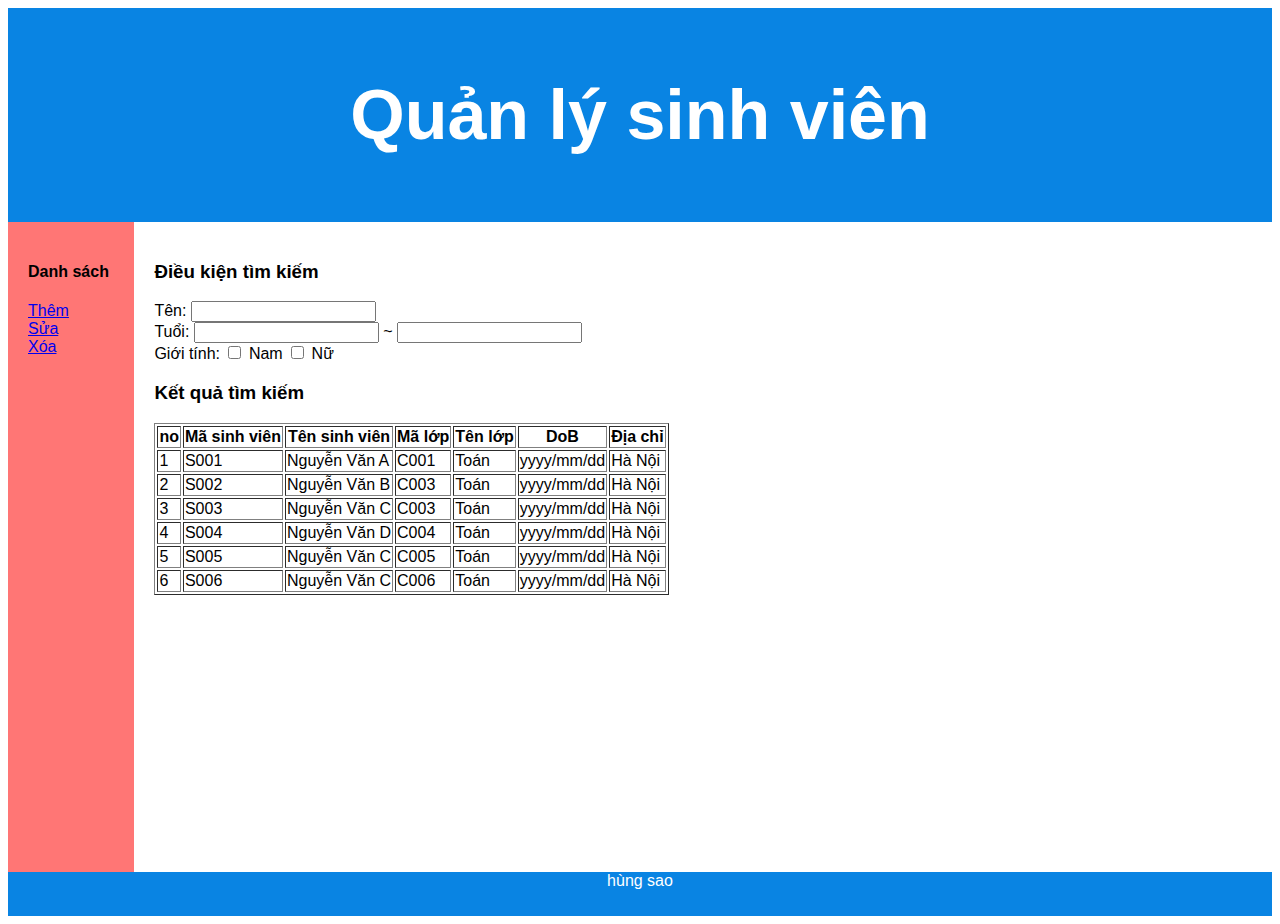
<file: index.html>
<!DOCTYPE html>
<html lang="en">
  <head>
    <meta charset="UTF-8" />
    <meta name="viewport" content="width=device-width, initial-scale=1.0" />
    <meta http-equiv="X-UA-Compatible" content="ie=edge" />
	<title>Quản lý sinh viên</title>
	<link href="style.css" rel="stylesheet"/>
	<!-- <style>
		* {
		box-sizing: border-box;
		}

		body {
		font-family: Arial, Helvetica, sans-serif;
		}

		/* Style the header */
		header {
		background-color: #666;
		padding: 30px;
		text-align: center;
		font-size: 35px;
		color: white;
		}

		/* Create two columns/boxes that floats next to each other */
		nav {
		float: left;
		width: 10%;
		height: 500px; /* only for demonstration, should be removed */
		background: #ccc;
		padding: 20px;
		}

		/* Style the list inside the menu */
		nav ul {
		list-style-type: none;
		padding: 0;
		}

		article {
		float: left;
		padding: 20px;
		width: 90%;
		background-color: #f1f1f1;
		height: 500px; /* only for demonstration, should be removed */
		}

		/* Clear floats after the columns */
		section:after {
		content: "";
		display: table;
		clear: both;
		}

		/* Style the footer */
		footer {
		background-color: #777;
		padding: 10px;
		text-align: center;
		color: white;
		}

		/* Responsive layout - makes the two columns/boxes stack on top of each other instead of next to each other, on small screens */
		@media (max-width: 600px) {
		nav, article {
			width: 100%;
			height: auto;
		}
		}
	</style> -->
  </head>
  <body>
    <header>
      <h1>Quản lý sinh viên</h1>
    </header>
	<section>
	<nav>
		<ul>
		<h4> Danh sách </h4>
		<li><a href="register.html">Thêm</a></li>
		<li><a href="edit_student.html">Sửa</a></li>
		<li><a href="delete.html">Xóa</a></li>
		</ul>
	</nav>
	<article>
		<h3>Điều kiện tìm kiếm</h3>
		<form>
		Tên: <input type="text" name="ten" />
		<br />
		Tuổi: <input type="text" name="tuoi" /> ~
		<input type="text" name="tuoi" />
		</form>
		<form>
		Giới tính:
		<input type="checkbox" name="Nam" value="on" /> Nam
		<input type="checkbox" name="Nu" value="on" /> Nữ
		</form>

		<table border="1">
			<h3>Kết quả tìm kiếm</h3>
			<tr>
				<th>no</th>
				<th>Mã sinh viên</th>
				<th>Tên sinh viên</th>
				<th>Mã lớp</th>
				<th>Tên lớp</th>
				<th>DoB</th>
				<th>Địa chỉ</th>
			</tr>
			<tr>
				<td>1</td>
				<td>S001</td>
				<td>Nguyễn Văn A</td>
				<td>C001</td>
				<td>Toán</td>
				<td>yyyy/mm/dd</td>
				<td>Hà Nội</td>
			</tr>
			<tr>
				<td>2</td>
				<td>S002</td>
				<td>Nguyễn Văn B</td>
				<td>C003</td>
				<td>Toán</td>
				<td>yyyy/mm/dd</td>
				<td>Hà Nội</td>
			</tr>
			<tr>
				<td>3</td>
				<td>S003</td>
				<td>Nguyễn Văn C</td>
				<td>C003</td>
				<td>Toán</td>
				<td>yyyy/mm/dd</td>
				<td>Hà Nội</td>
			</tr>
			<tr>
				<td>4</td>
				<td>S004</td>
				<td>Nguyễn Văn D</td>
				<td>C004</td>
				<td>Toán</td>
				<td>yyyy/mm/dd</td>
				<td>Hà Nội</td>
			</tr>
			<tr>
				<td>5</td>
				<td>S005</td>
				<td>Nguyễn Văn C</td>
				<td>C005</td>
				<td>Toán</td>
				<td>yyyy/mm/dd</td>
				<td>Hà Nội</td>
			</tr>
			<tr>
				<td>6</td>
				<td>S006</td>
				<td>Nguyễn Văn C</td>
				<td>C006</td>
				<td>Toán</td>
				<td>yyyy/mm/dd</td>
				<td>Hà Nội</td>
			</tr>
		</table>
	</article>
  </body>
  <footer>
	  <p> hùng sao </p>
  </footer>
</html>
</file>
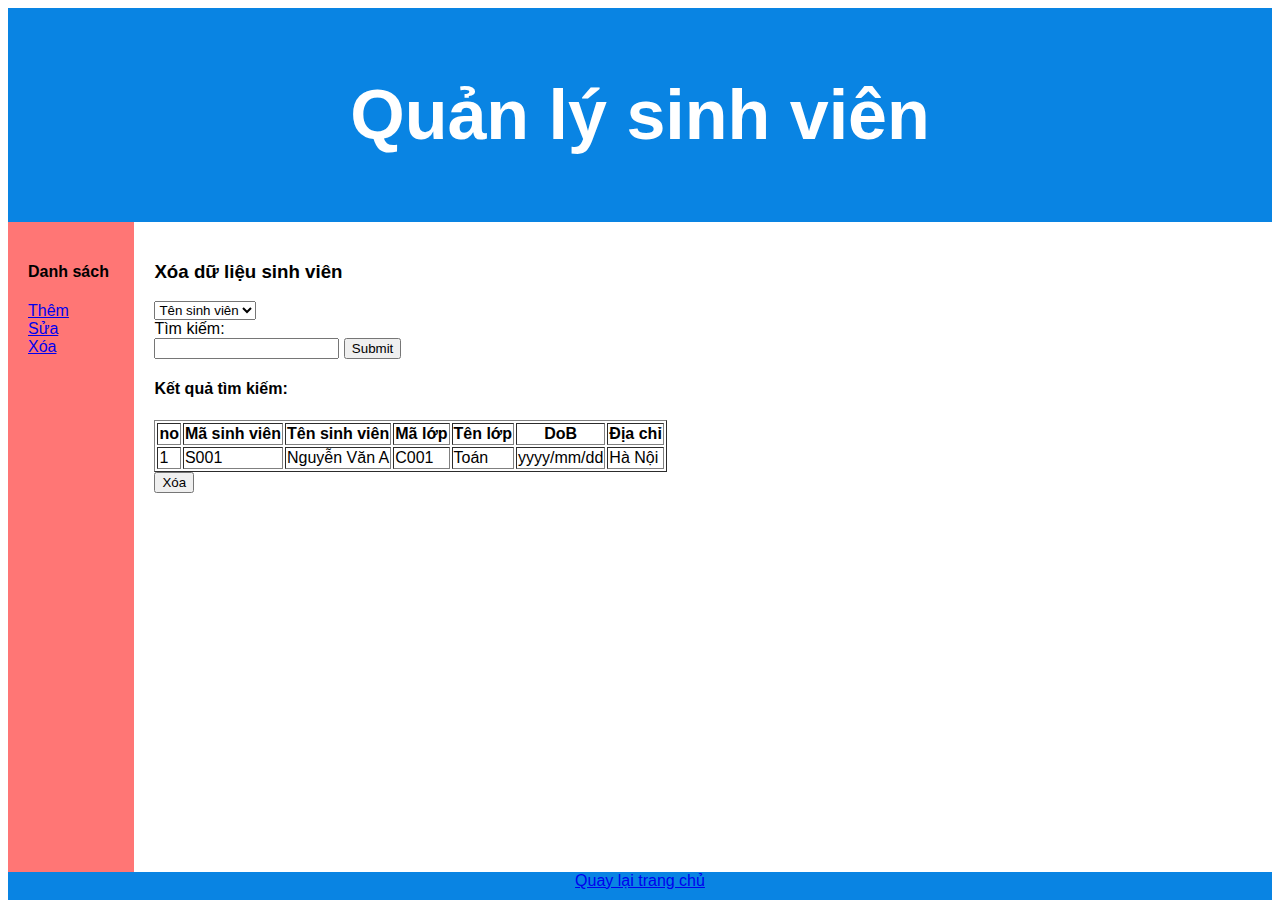
<file: delete.html>
<!DOCTYPE html>
<html lang="en">
    <head>
        <meta charset="UTF-8" />
        <meta name="viewport" content="width=device-width, initial-scale=1.0" />
        <meta http-equiv="X-UA-Compatible" content="ie=edge" />
    <title>Quản lý sinh viên</title>
    <link href="style.css" rel="stylesheet"/>
    </head>
    <body>
        <header>
            <h1>Quản lý sinh viên</h1>
        </header>
    <section>
    <nav>
        <ul>
        <h4> Danh sách </h4>
        <li><a href="register.html">Thêm</a></li>
        <li><a href="edit_student.html">Sửa</a></li>
        <li><a href="delete.html">Xóa</a></li>
        </ul>
    </nav>
    <article>
        <h3> Xóa dữ liệu sinh viên</h3>
        <form>
            <select name="students">
                <option value="fullname">Tên sinh viên</option>
                <option value="idstudent">ID sinh viên</option>
                <option value="idclass">Lớp</option>
                <option value="idclass">Tên lớp</option>
                <option value="dob">Ngày sinh</option>
                <option value="idadress">Địa chỉ</option>
            </select>
        </form>
        Tìm kiếm:<br>
        <input type="text" name="data_search" />
        <input type="submit" /><br>
        <h4>Kết quả tìm kiếm:</h4>
        <table border="1">
            <tr>
                <th>no</th>
                <th>Mã sinh viên</th>
                <th>Tên sinh viên</th>
                <th>Mã lớp</th>
                <th>Tên lớp</th>
                <th>DoB</th>
                <th>Địa chỉ</th>
            </tr>
            <tr>
                <td>1</td>
                <td>S001</td>
                <td>Nguyễn Văn A</td>
                <td>C001</td>
                <td>Toán</td>
                <td>yyyy/mm/dd</td>
                <td>Hà Nội</td>
            </tr>
        </table>
        <button type="button">Xóa</button>
    </article>
    </body>
        <footer>
        <a href="index.html">Quay lại trang chủ</a>
    </footer>

</html>
</file>
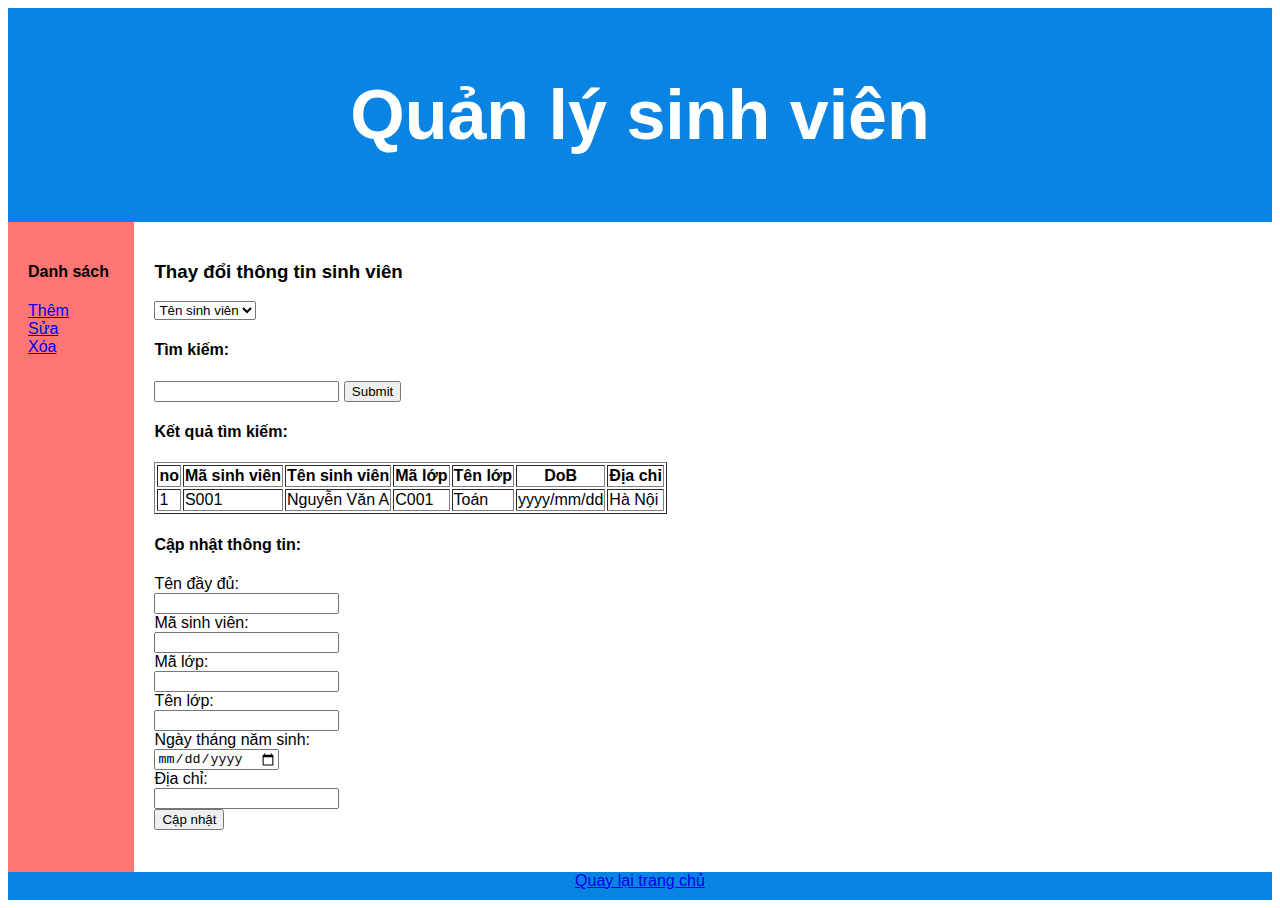
<file: edit_student.html>
<!DOCTYPE html>
<html lang="en">
  <head>
    <meta charset="UTF-8" />
    <meta name="viewport" content="width=device-width, initial-scale=1.0" />
    <meta http-equiv="X-UA-Compatible" content="ie=edge" />
	<title>Quản lý sinh viên</title>
	<link href="style.css" rel="stylesheet"/>

	</head>
    <body>
    <header>
	    <h1>Quản lý sinh viên</h1>
    </header>
	<section>
	<nav>
		<ul>
		<h4> Danh sách </h4>
		<li><a href="register.html">Thêm</a></li>
		<li><a href="edit_student.html">Sửa</a></li>
		<li><a href="delete.html">Xóa</a></li>
		</ul>
	</nav>
 	<article>
        <h3> Thay đổi thông tin sinh viên</h3>
        <form>
            <select name="students">
                <option value="fullname">Tên sinh viên</option>
                <option value="idstudent">ID sinh viên</option>
                <option value="idclass">Lớp</option>
                <option value="idclass">Tên lớp</option>
                <option value="dob">Ngày sinh</option>
                <option value="idadress">Địa chỉ</option>
            </select>
        </form>
        <h4>Tìm kiếm:</h4>
        <input type="text" name="data_search" />
        <input type="submit" /><br>
        <h4>Kết quả tìm kiếm:</h4>
        <table border="1">
			<tr>
				<th>no</th>
				<th>Mã sinh viên</th>
				<th>Tên sinh viên</th>
				<th>Mã lớp</th>
				<th>Tên lớp</th>
				<th>DoB</th>
				<th>Địa chỉ</th>
			</tr>
			<tr>
				<td>1</td>
				<td>S001</td>
				<td>Nguyễn Văn A</td>
				<td>C001</td>
				<td>Toán</td>
				<td>yyyy/mm/dd</td>
				<td>Hà Nội</td>
			</tr>
		</table>
		<h4>Cập nhật thông tin:</h4>
			Tên đầy đủ:<br>
			<input type="text" name="fullname" />
			<br>
			Mã sinh viên:<br>
			<input type="number" name="idstudent" />
			<br>
			Mã lớp:<br>
			<input type="number" name="idclass" />
			<br>
			Tên lớp:<br>
			<input type="text" name="idclassname" />
			<br />
			Ngày tháng năm sinh:<br>
			<input type="date" name="bday" />
			<br />
			Địa chỉ:<br>
			<input type="text" name="idaddress" /><br>

        <button type="button">Cập nhật</button>
    </article>  </body>
	<footer>
		<a href="index.html">Quay lại trang chủ</a>
	</footer>

</html>
</file>
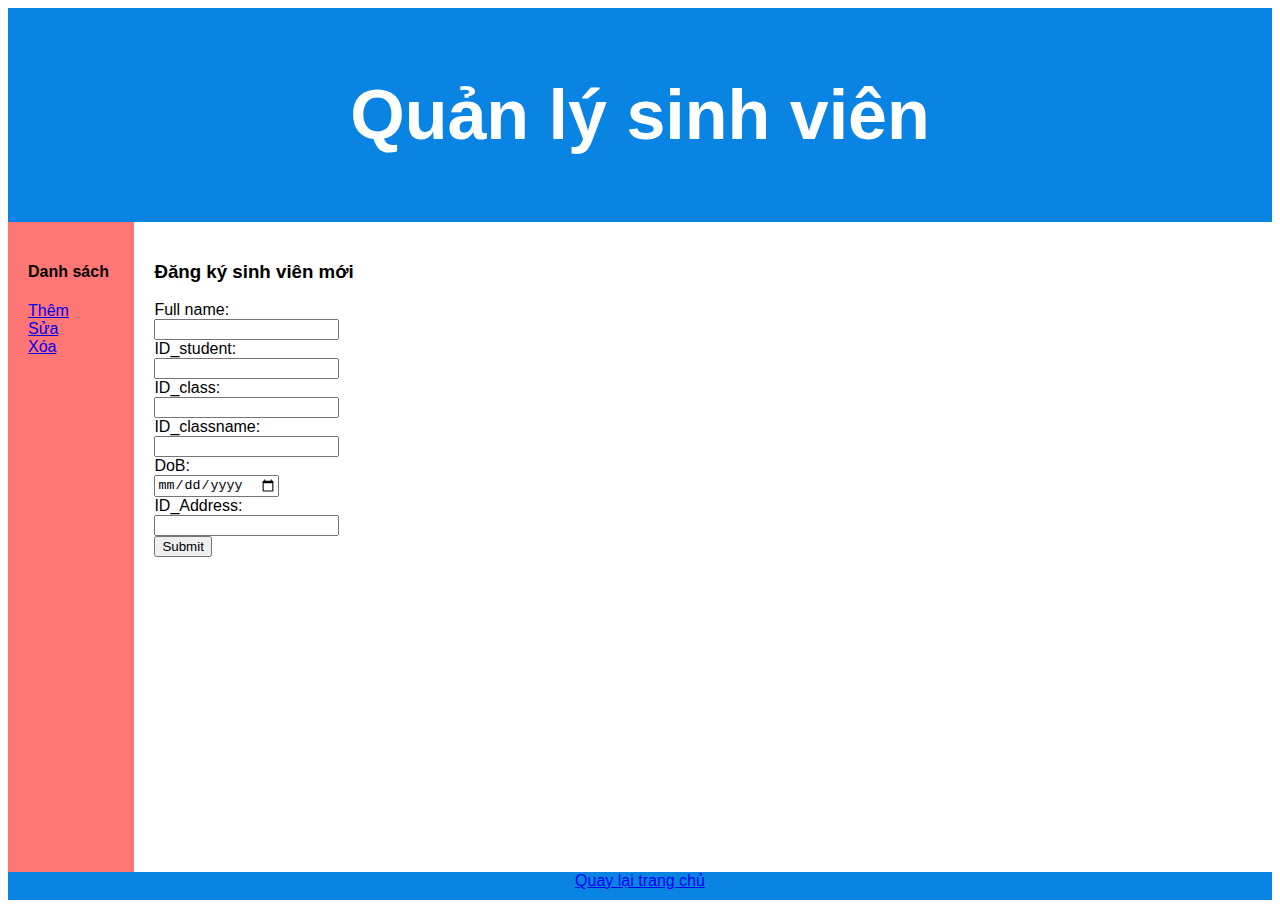
<file: register.html>
<!DOCTYPE html>
<html lang="en">
	<head>
		<meta charset="UTF-8" />
		<meta name="viewport" content="width=device-width, initial-scale=1.0" />
		<meta http-equiv="X-UA-Compatible" content="ie=edge" />
		<title>Quản lý sinh viên</title>
		<link href="style.css" rel="stylesheet"/>
	</head>
	<body>
		<header>
		<h1>Quản lý sinh viên</h1>
		</header>
		<section>
		<nav>
			<ul>
				<h4> Danh sách </h4>
				<li><a href="register.html">Thêm</a></li>
				<li><a href="edit_student.html">Sửa</a></li>
				<li><a href="delete.html">Xóa</a></li>
			</ul>
		</nav>
		<article>
			<h3> Đăng ký sinh viên mới</h3>
			Full name:<br>
			<input type="text" name="fullname" />
			<br>
			ID_student:<br>
			<input type="number" name="idstudent" />
			<br>
			ID_class:<br>
			<input type="number" name="idclass" />
			<br>
			ID_classname:<br>
			<input type="text" name="idclassname" />
			<br />
			DoB:<br>
			<input type="date" name="bday" />
			<br />
			ID_Address:<br>
			<input type="text" name="idaddress" /><br>
			<input type="submit" /><br>

		</article>
	</body>
	<footer>
		<a href="index.html">Quay lại trang chủ</a>
	</footer>
</html>
</file>
<file: style.css>
* {
  box-sizing: border-box;
}

body {
  font-family: Arial, Helvetica, sans-serif;
}

/* Style the header */
header {
  background-color: #0984e3;
  padding: 20px;
  text-align: center;
  font-size: 35px;
  color: white;
}

/* Create two columns/boxes that floats next to each other */
nav {
  float: left;
  width: 10%;
  height: 650px; /* only for demonstration, should be removed */
  background: #ff7675;
  padding: 20px;
}

/* Style the list inside the menu */
nav ul {
  list-style-type: none;
  padding: 0;
}

article {
  float: left;
  padding: 20px;
  width: 90%;
  background-color: white;
  height: 650px; /* only for demonstration, should be removed */
}

/* Clear floats after the columns */
section:after {
  content: "";
  display: table;
  clear: both;
}

/* Style the footer */
footer {
  background-color: #0984e3;
  padding: 10px;
  text-align: center;
  color: white;
}

/* Responsive layout - makes the two columns/boxes stack on top of each other instead of next to each other, on small screens */
@media (max-width: 600px) {
  nav,
  article {
    width: 100%;
    height: auto;
  }
}
</file>
